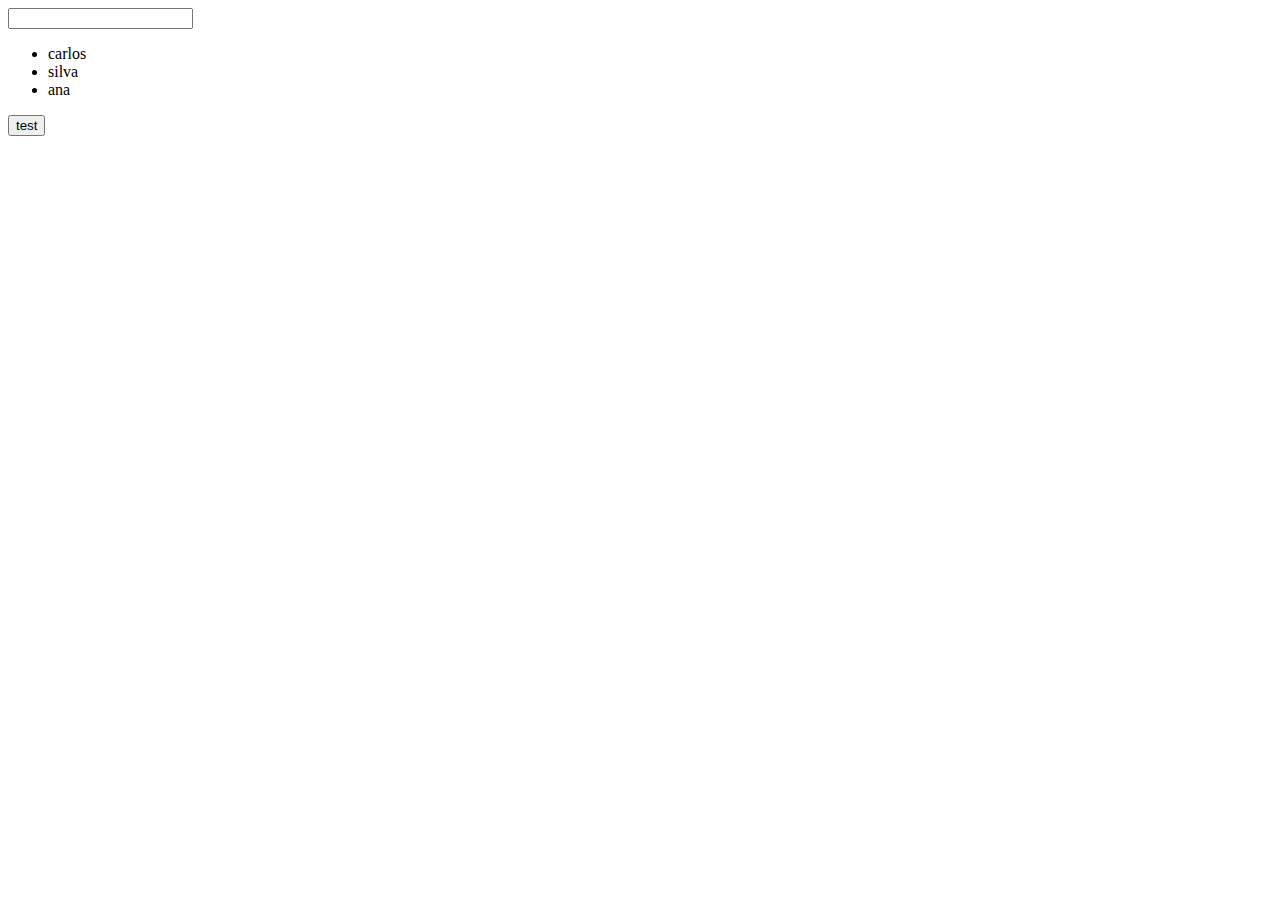
<file: pages/paginatestse.html>
<!DOCTYPE html>
<html lang="pt-br">
<head>
  <meta charset="UTF-8">
  <meta name="viewport" content="width=device-width, initial-scale=1.0">
  <title>teste</title>
</head>
<body>
  <div>
    <input type="text">
    <ul>
      <li>carlos</li>
      <li>silva</li>
      <li>ana</li>
    </ul>
    <p></p>
    <button>test</button>
  </div>
  <script src="script.js"></script>
</body>
</html>
</file>
